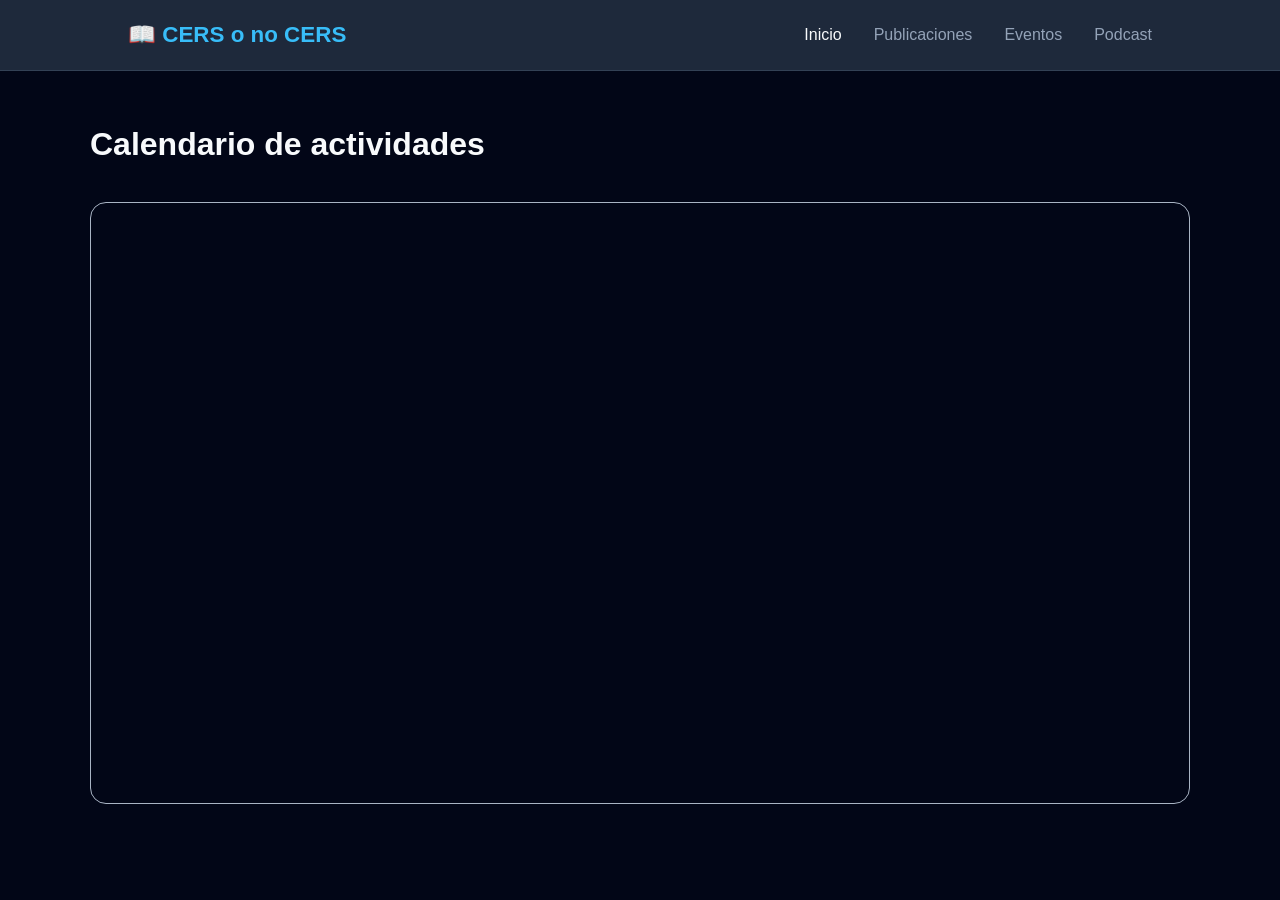
<file: eventos.html>
<!DOCTYPE html>
<html lang="es">
<head>
    <meta charset="UTF-8">
    <meta name="viewport" content="width=device-width, initial-scale=1.0">
    <title>Eventos | CERS</title>
    <link rel="stylesheet" href="style.css">
</head>
<body>
    <nav>
    <div class="logo">📖 CERS o no CERS</div>
    <ul>
        <li><a href="index.html" class="active">Inicio</a></li>
        <li><a href="publicaciones.html">Publicaciones</a></li>
        <li><a href="eventos.html">Eventos</a></li>
        <li><a href="podcast.html">Podcast</a></li> </ul>
    </nav>

    <main class="container">
        <h1 style="margin-bottom: 2rem;">Calendario de actividades</h1>
        <div class="calendar-frame" style="height: 600px;">
            <iframe src="https://calendar.google.com/calendar/embed?src=dacartesbustos%40gmail.com&ctz=America%2FSantiago&mode=AGENDA&showTitle=0&showCalendars=0" 
                    style="border: 0" width="100%" height="100%" frameborder="0" scrolling="no"></iframe>
        </div>
    </main>
</body>
</html>
</file>
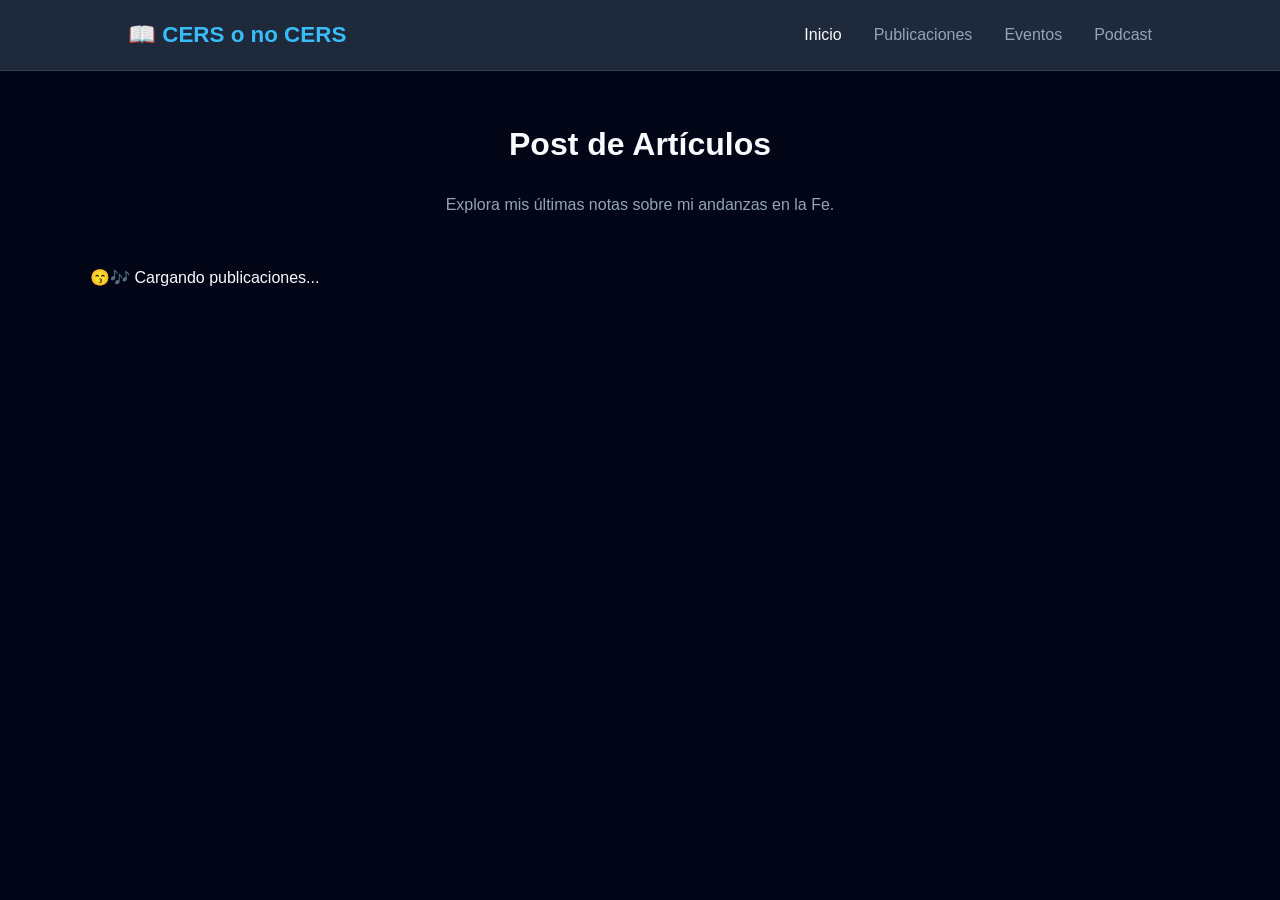
<file: publicaciones.html>
<!DOCTYPE html>
<html lang="es">
<head>
    <meta charset="UTF-8">
    <meta name="viewport" content="width=device-width, initial-scale=1.0">
    <title>Publicaciones | CERS</title>
    <link rel="stylesheet" href="style.css">
</head>
<body>
    <nav>
    <div class="logo">📖 CERS o no CERS</div>
    <ul>
        <li><a href="index.html" class="active">Inicio</a></li>
        <li><a href="publicaciones.html">Publicaciones</a></li>
        <li><a href="eventos.html">Eventos</a></li>
        <li><a href="podcast.html">Podcast</a></li> </ul>
    </nav>

    <main class="container">
    <div id="view-list">
        <header style="margin-bottom: 3rem; text-align: center;">
            <h1>Post de Artículos</h1>
            <p style="color: var(--text-secondary)">Explora mis últimas notas sobre mi andanzas en la Fe.</p>
        </header>
        <div id="blogger-feed" class="grid-posts">
            <div class="loading">😙🎶 Cargando publicaciones...</div>
        </div>
    </div>

    <div id="view-post" style="display: none; max-width: 800px; margin: 0 auto;">
        <button onclick="closePost()" class="btn-read" style="margin-bottom: 2rem; cursor: pointer;">← Volver a la lista</button>
        <article id="post-full-content" class="post-content-detail">
            </article>
    </div>
</main>

    <script>
        const BLOG_URL = 'https://cersonocers.blogspot.com';

function handleBloggerData(data) {
    const container = document.getElementById('blogger-feed');
    const entries = data.feed.entry;

    if (!entries) {
        container.innerHTML = "<p>😱 No se encontraron publicaciones.</p>";
        return;
    }

    container.innerHTML = '';
    entries.forEach(entry => {
        const title = entry.title.$t;
        const link = entry.link.find(l => l.rel === 'alternate').href;
        let imgUrl = 'https://64.media.tumblr.com/e7a1a79a940ec23ef8f186f14d73f76e/37a751c2206ad5e8-b3/s2048x3072/cec84e60c02859f257e427f3f5936458585498fd.jpg';
        
        if (entry.media$thumbnail) {
            imgUrl = entry.media$thumbnail.url.replace('/s72-c/', '/s600/');
        }

        container.innerHTML += `
            <article class="post-card">
                <div class="post-img"><img src="${imgUrl}" style="width:100%; height:100%; object-fit:cover;"></div>
                <div class="post-body">
                    <span class="tag">Post</span>
                    <h2 style="font-size:1.2rem; margin:10px 0;">${title}</h2>
                    <a href="${link}" target="_blank" class="btn-read">Leer artículo →</a>
                </div>
            </article>`;
    });
}

// Creamos una petición que Blogger acepta más fácilmente
const script = document.createElement('script');
script.src = `${BLOG_URL}/feeds/posts/default?alt=json-in-script&callback=handleBloggerData&max-results=10`;
document.body.appendChild(script);
    </script>
</body>
</html>
</file>
<file: style.css>
/* Paleta Profesional de Azules Oscuros */
:root {
    --bg-deep: #020617;
    --bg-card: #1e293b;
    --accent: #38bdf8;
    --text-primary: #f8fafc;
    --text-secondary: #94a3b8;
    --border: #334155;
    --nav-height: 70px;
}

body {
    font-family: 'Inter', -apple-system, sans-serif;
    background-color: var(--bg-deep);
    color: var(--text-primary);
    margin: 0;
    line-height: 1.6;
}

nav {
    display: flex;
    justify-content: space-between;
    align-items: center;
    padding: 0 10%;
    height: var(--nav-height);
    background: var(--bg-card);
    border-bottom: 1px solid var(--border);
    position: sticky;
    top: 0;
    z-index: 1000;
}

nav .logo {
    font-weight: 800;
    font-size: 1.4rem;
    color: var(--accent);
}

nav ul {
    display: flex;
    list-style: none;
    gap: 2rem;
}

nav a {
    text-decoration: none;
    color: var(--text-secondary);
    transition: 0.3s;
}

nav a:hover, nav a.active {
    color: var(--text-primary);
}

.container {
    max-width: 1100px;
    margin: 3rem auto;
    padding: 0 20px;
}

.hero {
    padding: 5rem 1rem;
    text-align: center;
    background: radial-gradient(circle at top, #1e293b 0%, #020617 100%);
}

.hero h1 {
    font-size: 3rem;
    background: linear-gradient(to right, #f8fafc, #38bdf8);
    -webkit-background-clip: text;
    -webkit-text-fill-color: transparent;
}

/* Sistema de Tarjetas Dinámicas */
.grid-posts {
    display: grid;
    grid-template-columns: repeat(auto-fill, minmax(320px, 1fr));
    gap: 2rem;
}

.post-card {
    background: var(--bg-card);
    border-radius: 16px;
    overflow: hidden;
    border: 1px solid var(--border);
    transition: 0.3s;
}

.post-card:hover {
    transform: translateY(-5px);
    border-color: var(--accent);
}

.post-img {
    width: 100%;
    height: 180px;
    background: #0f172a;
    overflow: hidden;
    display: flex;
    align-items: center;
    justify-content: center;
}

.post-body {
    padding: 1.5rem;
}

.tag {
    color: var(--accent);
    font-size: 0.75rem;
    font-weight: 700;
    text-transform: uppercase;
}

.btn-read {
    color: var(--text-primary);
    text-decoration: none;
    font-weight: 600;
    font-size: 0.9rem;
}

/* Calendario */
.calendar-frame {
    border-radius: 16px;
    overflow: hidden;
    border: 1px solid var(--border);
    filter: invert(0.9) hue-rotate(180deg);
}
/* Estilos para el post abierto */
.entry-content img {
    max-width: 100%;
    height: auto;
    border-radius: 8px;
    margin: 1.5rem 0;
}

.entry-content p {
    margin-bottom: 1.5rem;
}

.entry-content iframe { /* Para videos de Youtube que pongas en el blog */
    width: 100%;
    aspect-ratio: 16/9;
    border-radius: 8px;
}
/* Contenedor para el Podcast de Spotify */
.spotify-container {
    max-width: 800px;
    margin: 0 auto;
    background: transparent;
    border-radius: 12px;
    box-shadow: 0 4px 20px rgba(0, 0, 0, 0.4);
}

/* Forzar que el iframe de Spotify no se invierta si usas filtros globales */
.spotify-container iframe {
    filter: none !important;
}
/* ==========================================================================
   OPTIMIZACIÓN PARA DISPOSITIVOS MÓVILES (CELULARES Y TABLETS)
   ========================================================================== */

@media (max-width: 768px) {
    /* Ajustes generales del contenedor */
    .container {
        padding: 1rem;
        margin-top: 1rem;
    }

    /* Menú de Navegación Responsivo */
    nav {
        flex-direction: column;
        height: auto;
        padding: 1rem;
        gap: 1rem;
        text-align: center;
    }

    nav ul {
        flex-direction: row;
        flex-wrap: wrap;
        justify-content: center;
        gap: 1.2rem;
        padding: 0;
        margin: 0;
    }

    nav a {
        font-size: 0.95rem;
        padding: 0.3rem 0.5rem;
    }

    /* Ajuste de Encabezados (Hero) */
    .hero {
        padding: 2.5rem 1rem;
        text-align: center;
    }

    .hero h1 {
        font-size: 2rem;
    }

    /* Estructura Principal de index.html (Pasa de 2 columnas a 1 columna) */
    main.container > div[style*="grid-template-columns"] {
        grid-template-columns: 1fr !important;
        gap: 2rem !important;
    }

    /* Ajuste en los grids de las publicaciones */
    .grid-posts {
        grid-template-columns: 1fr;
        gap: 1.5rem;
    }

    /* Tarjetas de artículos adaptadas */
    .post-card {
        margin-bottom: 0;
    }

    .post-img {
        height: 160px;
    }

    /* Marcos de Google Calendar y Spotify */
    .calendar-frame, .spotify-container {
        height: auto !important;
        max-width: 100%;
    }

    /* Forzar que los iframes mantengan proporciones legibles */
    .calendar-frame iframe {
        height: 450px !important;
    }
}
/* Estilos para las imágenes dentro de las tarjetas */
.post-img img {
    width: 100%;
    height: 100%;
    object-fit: cover; /* Evita que la imagen se deforme o estire */
    display: block;
}
</file>
